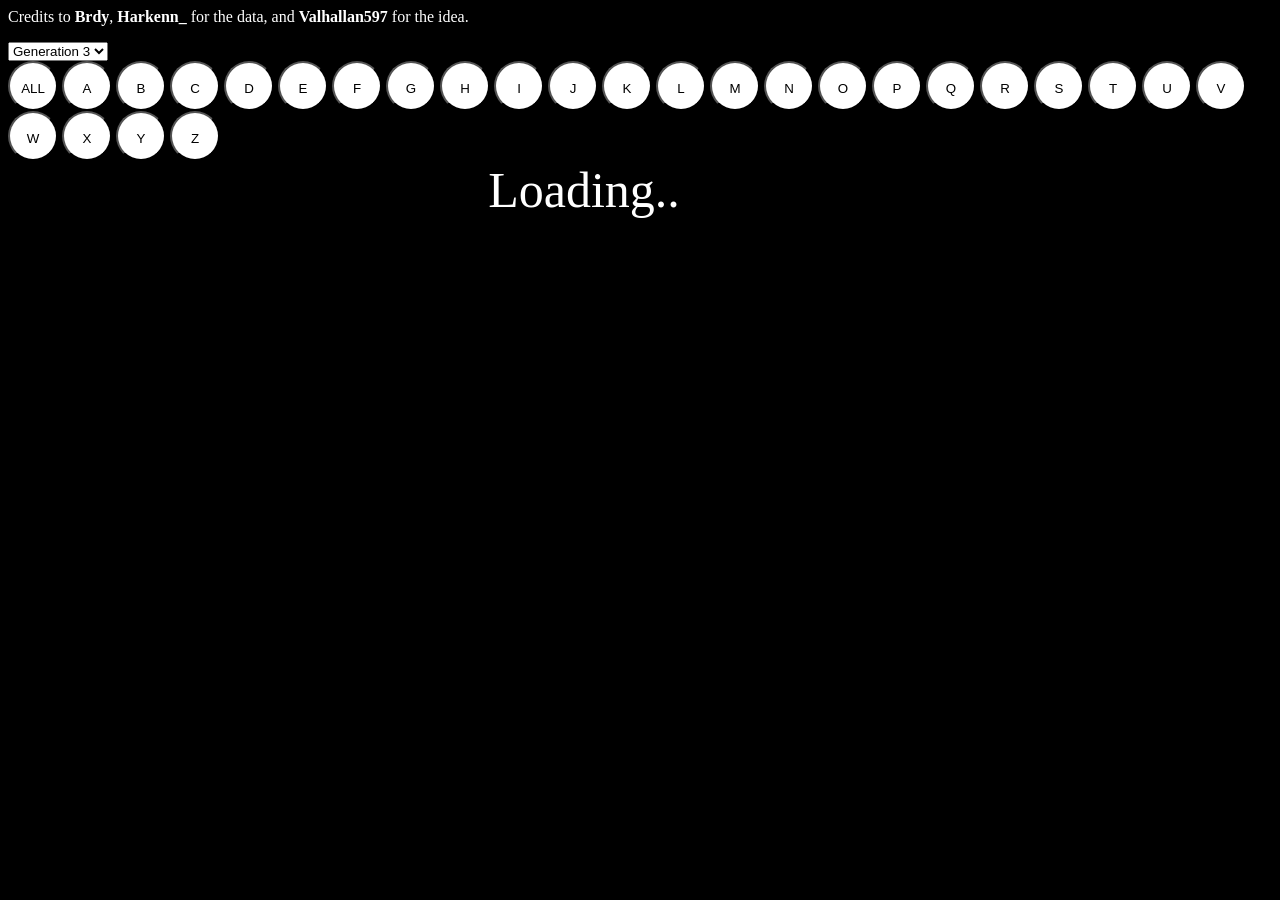
<file: ironmondata.html>
<html>
<head>
<title>Pokemons Evo Data</title>
<link rel="stylesheet" href="style.css">
</head>

<body onload="loadJSON(readJSON)">
<p> Credits to <b>Brdy</b>, <b>Harkenn_</b> for the data, and <b>Valhallan597</b> for the idea. </p>
  <select name="gens" id="gens" onchange="changeGeneration()">
    <option value="generation1">Generation 1</option>
    <option value="generation2">Generation 2</option>
    <option value="generation3" selected>Generation 3</option>
    <option value="generation4">Generation 4</option>
  </select> 
<div> 
<button class="letters" type="button" onclick="Filter(this)" id="0"> ALL </button>
<button class="letters" type="button" onclick="Filter(this)" id="a"> A </button>
<button class="letters" type="button" onclick="Filter(this)" id="b"> B </button>
<button class="letters" type="button" onclick="Filter(this)" id="c"> C </button>
<button class="letters" type="button" onclick="Filter(this)" id="d"> D </button>
<button class="letters" type="button" onclick="Filter(this)" id="e"> E </button>
<button class="letters" type="button" onclick="Filter(this)" id="f"> F </button>
<button class="letters" type="button" onclick="Filter(this)" id="g"> G </button>
<button class="letters" type="button" onclick="Filter(this)" id="h"> H </button>
<button class="letters" type="button" onclick="Filter(this)" id="i"> I </button>
<button class="letters" type="button" onclick="Filter(this)" id="j"> J </button>
<button class="letters" type="button" onclick="Filter(this)" id="k"> K </button>
<button class="letters" type="button" onclick="Filter(this)" id="l"> L </button>
<button class="letters" type="button" onclick="Filter(this)" id="m"> M </button>
<button class="letters" type="button" onclick="Filter(this)" id="n"> N </button>
<button class="letters" type="button" onclick="Filter(this)" id="o"> O </button>
<button class="letters" type="button" onclick="Filter(this)" id="p"> P </button>
<button class="letters" type="button" onclick="Filter(this)" id="q"> Q </button>
<button class="letters" type="button" onclick="Filter(this)" id="r"> R </button>
<button class="letters" type="button" onclick="Filter(this)" id="s"> S </button>
<button class="letters" type="button" onclick="Filter(this)" id="t"> T </button>
<button class="letters" type="button" onclick="Filter(this)" id="u"> U </button>
<button class="letters" type="button" onclick="Filter(this)" id="v"> V </button>
<button class="letters" type="button" onclick="Filter(this)" id="w"> W </button>
<button class="letters" type="button" onclick="Filter(this)" id="x"> X </button>
<button class="letters" type="button" onclick="Filter(this)" id="y"> Y </button>
<button class="letters" type="button" onclick="Filter(this)" id="z"> Z </button>
</div><br>

<script src="evoreader.js"></script>
</body>
</html>
</file>
<file: style.css>
body
{
  background-color:black;
  color:white;
}

div
{
  display:inline-block;
  border-radius: 25px;
}

img
{
  margin-top:50px;
}

.flip-card 
{
  background-color: transparent;
  width: 200px;
  height: 200px;
  border: 3px solid transparent; 
  perspective: 1000px;
}

.flip-card-inner 
{
  position: relative;
  width: 100%;
  height: 100%;
  line-height: 1px;
  transition: transform 0.2s;
  transform-style: preserve-3d;
}

.flip-card:hover .flip-card-inner 
{
  transform: rotateY(180deg);
}

.flip-card:hover .flip-card-back
{
  overflow:scroll;
  scrollbar-size: 2px;
  overflow-x: hidden; 
}


.flip-card-front, .flip-card-back 
{
  position: absolute;
  width: 100%; 
  height:100%;
  -webkit-backface-visibility: hidden;
  backface-visibility: hidden;
}

.flip-card-front 
{
  background-color: #F4F6F7;
  color: black;
  text-align:center;
  transform: translate3d(0, 0, 0);
}

.flip-card-back 
{
  text-align:center;
  background-color: gray;
  color: white;
  transform: rotateY(180deg);
  overflow:hidden;
}

.flip-card-back-text {} 

.letters
{
  height:50px;
  width:50px;
  background-color:white;
  text-align:center;
  vertical-align:middle;
  line-height: 50px;
  border-radius: 25px;
}

.letters:hover 
{
  background-color: RoyalBlue;
}

.loading 
{
  font-size:50px;
  position:absolute;
  width:90%;
  overflow-x:hidden;
  text-align:center;
}

::-webkit-scrollbar { width: 10px; }
::-webkit-scrollbar-track { background: #f1f1f1; }
::-webkit-scrollbar-thumb { background: RoyalBlue; }
::-webkit-scrollbar-thumb:hover { background: #555; }
</file>
